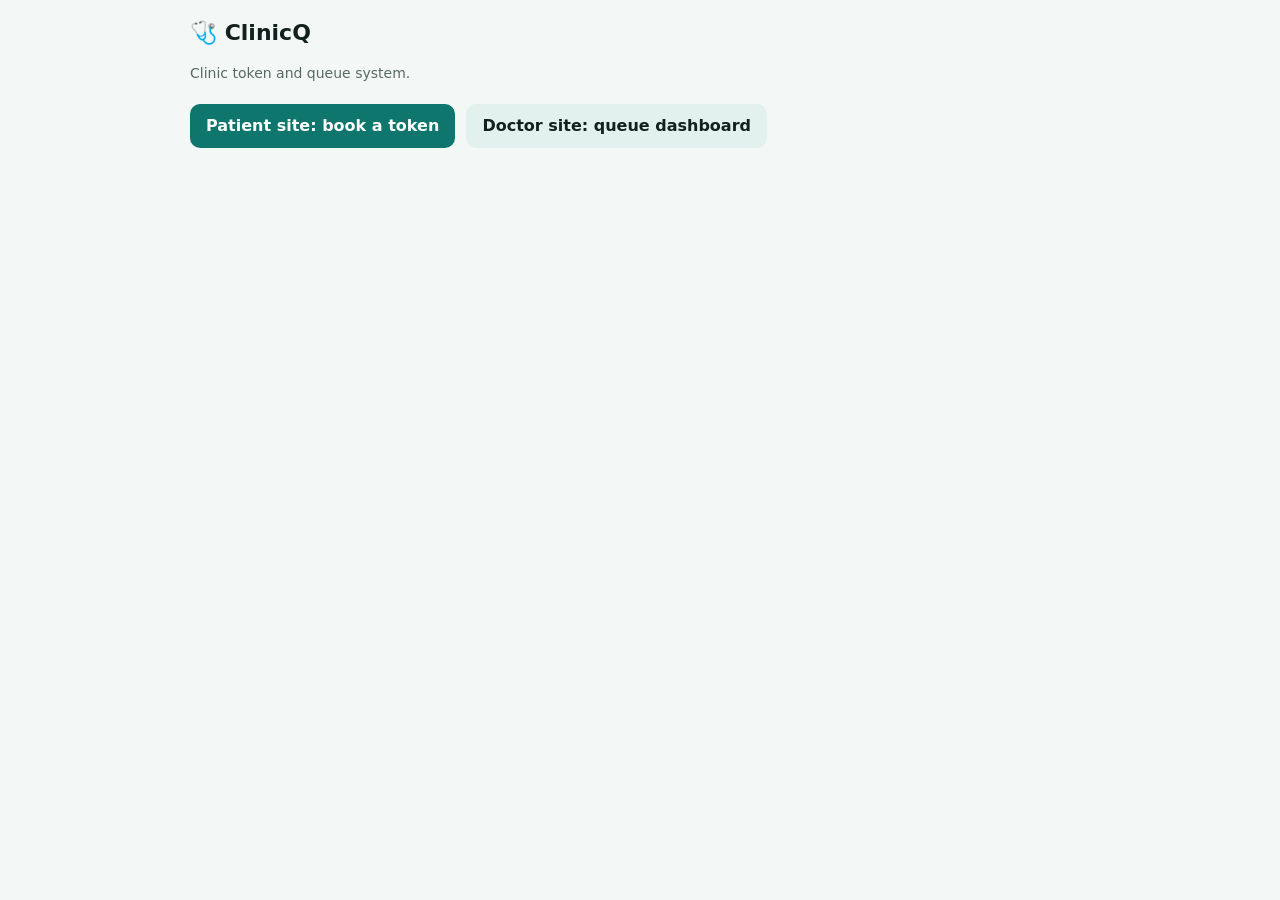
<file: web/index.html>
<!doctype html>
<html lang="en"><head><meta charset="utf-8"><meta name="viewport" content="width=device-width, initial-scale=1, viewport-fit=cover"><title>ClinicQ</title><link rel="stylesheet" href="assets/style.css"></head>
<body><div class="wrap"><h2>🩺 ClinicQ</h2><p class="mut">Clinic token and queue system.</p>
<a class="btn" href="patient/">Patient site: book a token</a> <a class="btn alt" href="doctor/">Doctor site: queue dashboard</a></div></body></html>
</file>
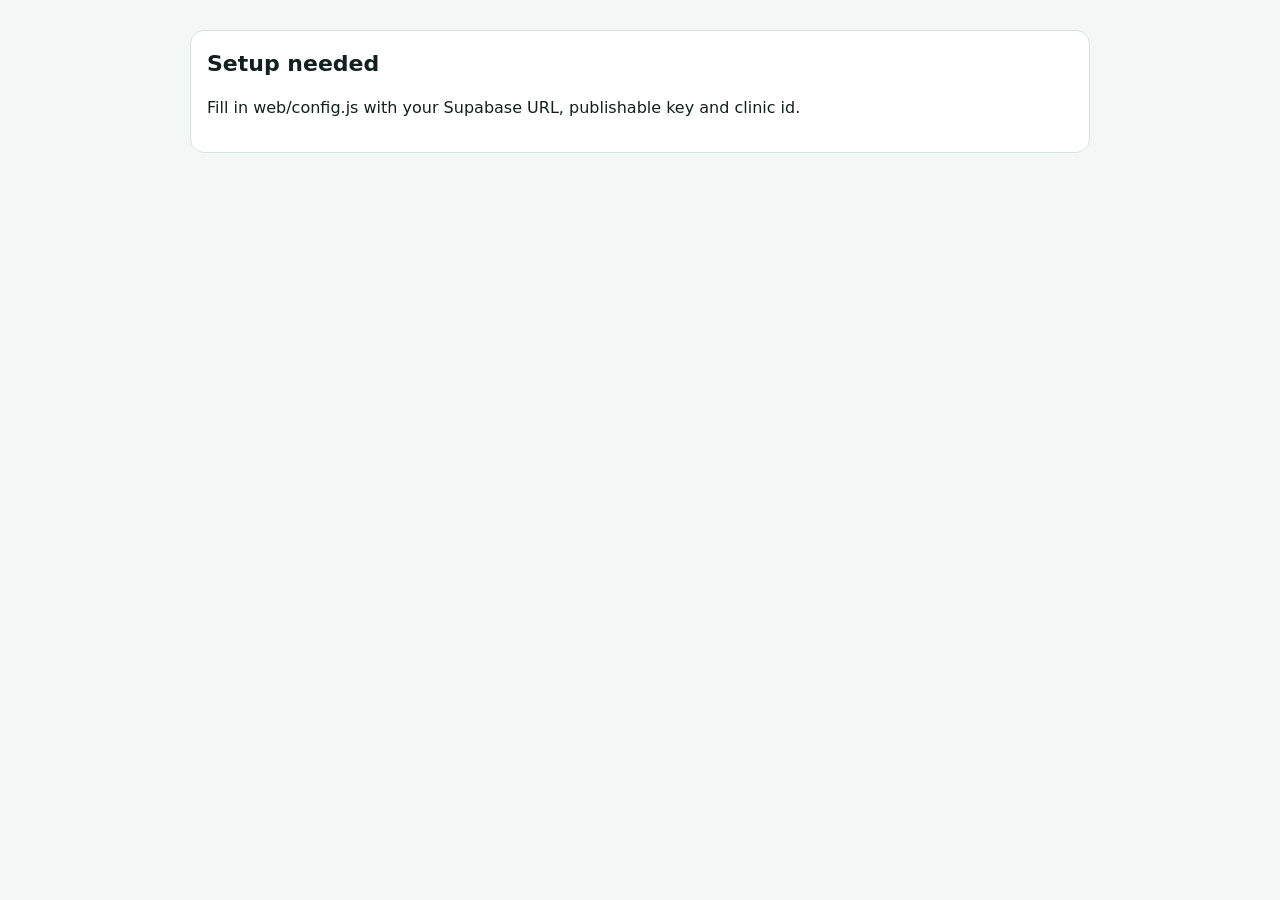
<file: web/patient/index.html>
<!doctype html>
<html lang="en"><head><meta charset="utf-8"><meta name="viewport" content="width=device-width, initial-scale=1, viewport-fit=cover"><title>ClinicQ: book a token</title><link rel="stylesheet" href="../assets/style.css"></head>
<body><div id="app"></div>
<script src="../config.js"></script><script src="../assets/lib.js"></script>
<script>
const API=NEED?'':C.SUPABASE_URL+'/functions/v1/',H={'Content-Type':'application/json',apikey:NEED?'':C.SUPABASE_ANON_KEY};
const call=async(fn,b)=>{const r=await fetch(API+fn,{method:'POST',headers:H,body:JSON.stringify(b)}),j=await r.json().catch(()=>({}));if(!r.ok)throw new Error(j.message||'Something went wrong. Please try again.');return j};
const ls={get:k=>{try{return localStorage.getItem(k)}catch(e){return null}},set:(k,v)=>{try{v?localStorage.setItem(k,v):localStorage.removeItem(k)}catch(e){}}};
let sess=[],code=ls.get('clinicq-code'),wl=ls.get('clinicq-wl'),st=null,clinic='Clinic',err='';

async function loadSessions(){try{const j=await call('patient-api',{action:'sessions',clinic_id:C.CLINIC_ID});sess=j.sessions;clinic=j.clinic_name||clinic}catch(e){err=e.message}}
async function refresh(){
  if(!code)return render();
  try{const j=await call('patient-api',{action:'status',code});st=j.status;clinic=j.clinic_name||clinic;if(!st){ls.set('clinicq-code','');code=null}}catch(e){}
  render();
}
async function book(e){
  e.preventDefault();const f=e.target,x=$('#err');x.textContent='';
  try{
    const j=await call('book',{session_id:f.sid.value,name:f.name.value,phone:f.phone.value,whatsapp:f.wa.value,address:f.addr.value});
    code=j.booking_code;wl=j.whatsapp_link;ls.set('clinicq-code',code);ls.set('clinicq-wl',wl||'');await refresh();
  }catch(z){x.textContent=z.message}
}
async function cancelTok(){try{await call('patient-api',{action:'cancel',code})}catch(e){}await refresh()}
async function again(){ls.set('clinicq-code','');code=null;st=null;await loadSessions();render()}

function render(){
  if(NEED)return setup();
  let h;
  if(code&&st){
    const t=st.out_session_date===iso(0),lab={waiting:'Waiting',serving:'Your turn now',done:'Completed',cancelled:'Cancelled',skipped:'Skipped. Please speak to the desk.'}[st.out_status]||st.out_status;
    h='<div class="ticket"><div class="mut">Your token</div><div class="big">'+st.out_token_no+'</div><p><span class="chip'+(st.out_status==='serving'?' hot':'')+'">'+lab+'</span></p>'+
      (t?'<p>Now serving <b>'+(st.out_now_serving??'none yet')+'</b><br>Patients seen <b>'+st.out_patients_seen+'</b><br>Patients before you <b>'+st.out_patients_ahead+'</b>'+(st.out_status==='waiting'?'<br>Approx. time <b>'+fmt(Math.max(nowMin()+st.out_est_wait_minutes,mins(st.out_start_time)))+'</b>':'')+'</p>':'<p>'+dl(st.out_session_date)+', '+hm(st.out_start_time)+' to '+hm(st.out_end_time)+'<br><span class="mut">Your estimate will be sent on the day.</span></p>')+
      (wl?'<p><a class="btn" href="'+esc(wl)+'" target="_blank" rel="noopener">Get live updates on WhatsApp</a></p>':'')+
      (st.out_status==='waiting'?'<button class="btn bad" onclick="cancelTok()">Cancel token</button>':'')+'<button class="btn alt" onclick="again()">Book another token</button><p class="mut">Booking code '+esc(code)+'</p></div>';
  }else{
    const opts=sess.map(s=>'<option value="'+s.id+'"'+(s.left<=0?' disabled':'')+'>'+dl(s.session_date)+', '+hm(s.start_time)+' to '+hm(s.end_time)+', '+esc(s.doctor_name)+(s.left<=0?' (full)':' ('+s.left+' tokens left)')+'</option>').join('');
    h=sess.length?'<div class="card"><h2>Book a token</h2><form onsubmit="book(event)" autocomplete="off"><label for="sid">Session</label><select id="sid" name="sid">'+opts+'</select>'+
      '<label for="name">Patient name</label><input id="name" name="name" maxlength="100">'+
      '<label for="phone">Mobile number</label><input id="phone" name="phone" inputmode="numeric" placeholder="10 digits">'+
      '<label for="wa">WhatsApp number (if different)</label><input id="wa" name="wa" inputmode="numeric">'+
      '<label for="addr">Address (optional)</label><input id="addr" name="addr" maxlength="300">'+
      '<div class="err" id="err" role="alert"></div><button class="btn">Get my token</button></form></div>':
      '<div class="card"><h2>No sessions open</h2><p class="mut">'+esc(err||'The clinic has not opened booking yet. Please check back later.')+'</p></div>';
  }
  $('#app').innerHTML='<div class="wrap"><div class="top"><div><b style="font-size:22px">🩺 ClinicQ</b><div class="mut">'+esc(clinic)+'</div></div></div>'+h+'</div>';
}
if(NEED)setup();else{loadSessions().then(refresh);setInterval(()=>{if(code)refresh()},10000)}
</script></body></html>
</file>
<file: web/assets/style.css>
:root{--bg:#f3f7f5;--card:#fff;--ink:#12211d;--mut:#586a64;--line:#d8e4df;--br:#0f766e;--bt:#fff;--chip:#e2f1ed;--bad:#b42318;--hot:#c2410c;--bub:#d9f5df;color-scheme:light dark;box-sizing:border-box;padding-top:env(safe-area-inset-top,0px);padding-bottom:env(safe-area-inset-bottom,0px)}
@media(prefers-color-scheme:dark){:root:not([data-theme="light"]){--bg:#0d1614;--card:#15231f;--ink:#e6f0ed;--mut:#9bb0aa;--line:#27413b;--br:#2dd4bf;--bt:#052019;--chip:#1b312c;--bad:#f97066;--hot:#fb923c;--bub:#1d4a37}}
:root[data-theme="dark"]{--bg:#0d1614;--card:#15231f;--ink:#e6f0ed;--mut:#9bb0aa;--line:#27413b;--br:#2dd4bf;--bt:#052019;--chip:#1b312c;--bad:#f97066;--hot:#fb923c;--bub:#1d4a37}
html{scroll-padding-top:env(safe-area-inset-top,0px)}
body{margin:0;background:var(--bg);color:var(--ink);font:16px/1.5 system-ui,-apple-system,"Segoe UI",Roboto,sans-serif}
.wrap{max-width:900px;margin:0 auto;padding:16px}
.top{display:flex;justify-content:space-between;align-items:center;gap:12px;flex-wrap:wrap}
.tabs a{display:inline-block;padding:8px 18px;border-radius:99px;text-decoration:none;color:var(--ink);border:1px solid var(--line)}
.tabs a.on{background:var(--br);color:var(--bt);border-color:var(--br);font-weight:600}
.card{background:var(--card);border:1px solid var(--line);border-radius:14px;padding:16px;margin-top:14px}
.grid{display:grid;gap:14px;grid-template-columns:repeat(auto-fit,minmax(260px,1fr))}
.tiles{display:grid;gap:10px;grid-template-columns:repeat(auto-fit,minmax(120px,1fr));margin-top:14px}
.tile{background:var(--card);border:1px solid var(--line);border-radius:12px;padding:12px;text-align:center}
label{display:block;font-size:14px;color:var(--mut);margin:12px 0 4px}
input,select{width:100%;box-sizing:border-box;padding:10px 12px;border-radius:10px;border:1px solid var(--line);background:var(--bg);color:var(--ink);font:inherit}
input:focus-visible,select:focus-visible,button:focus-visible,a:focus-visible{outline:3px solid var(--br);outline-offset:2px}
.btn{background:var(--br);color:var(--bt);border:0;border-radius:10px;padding:10px 16px;font:inherit;font-weight:600;cursor:pointer;margin:6px 6px 0 0}
.btn.alt{background:var(--chip);color:var(--ink)}
.btn.bad{background:transparent;color:var(--bad);border:1px solid var(--bad)}
.ticket{border:2px dashed var(--br);border-radius:18px;background:var(--card);padding:18px;text-align:center;margin-top:14px}
.big{font-size:56px;font-weight:800;line-height:1;color:var(--br)}
.mid{font-size:34px;font-weight:700;line-height:1.1}
.chip{display:inline-block;background:var(--chip);border-radius:99px;padding:2px 12px;font-size:14px}
.chip.hot{background:var(--hot);color:#fff}
.mut{color:var(--mut);font-size:14px}
.bub{background:var(--bub);border-radius:12px;padding:8px 12px;margin:8px 0;max-width:92%;white-space:pre-wrap;font-size:14px}
.row{display:flex;justify-content:space-between;align-items:center;gap:8px;padding:8px 0;border-top:1px solid var(--line);flex-wrap:wrap}
.err{color:var(--bad);min-height:1.4em;margin:8px 0 0}
h2{margin:0;font-size:22px}
h3{margin:0 0 4px;font-size:17px}
.chk{display:flex;gap:8px;align-items:center;color:var(--ink);font-size:15px;margin:6px 0}
.chk input{width:auto}
a.btn{text-decoration:none;display:inline-block}
details.card summary{cursor:pointer;font-weight:600}
</file>
